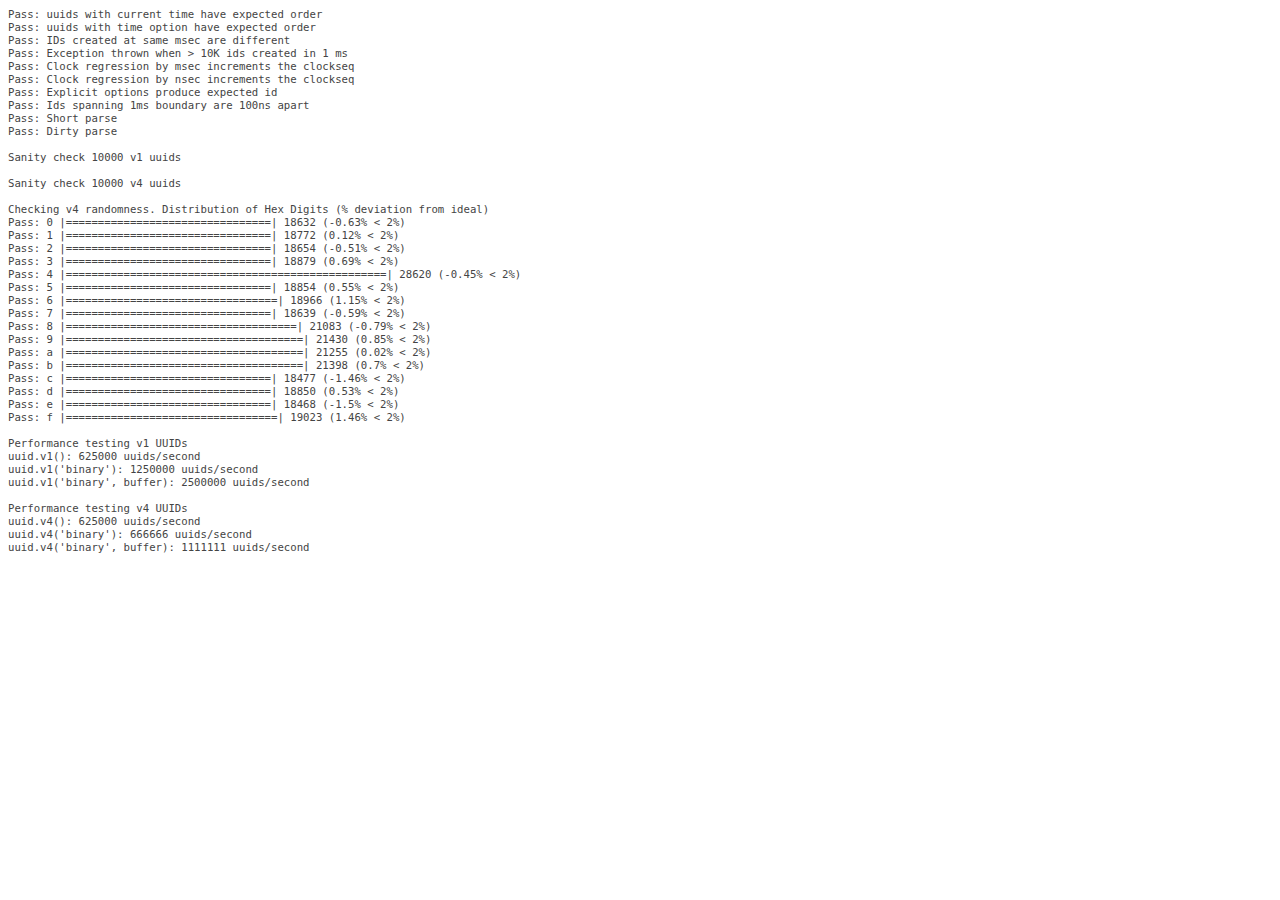
<file: project/target/node-modules/webjars/npm/node_modules/request/node_modules/node-uuid/test/test.html>
<html>
  <head>
    <style>
      div {
        font-family: monospace;
        font-size: 8pt;
      }
      div.log {color: #444;}
      div.warn {color: #550;}
      div.error {color: #800; font-weight: bold;}
    </style>
    <script src="../uuid.js"></script>
  </head>
  <body>
    <script src="./test.js"></script>
  </body>
</html>
</file>
